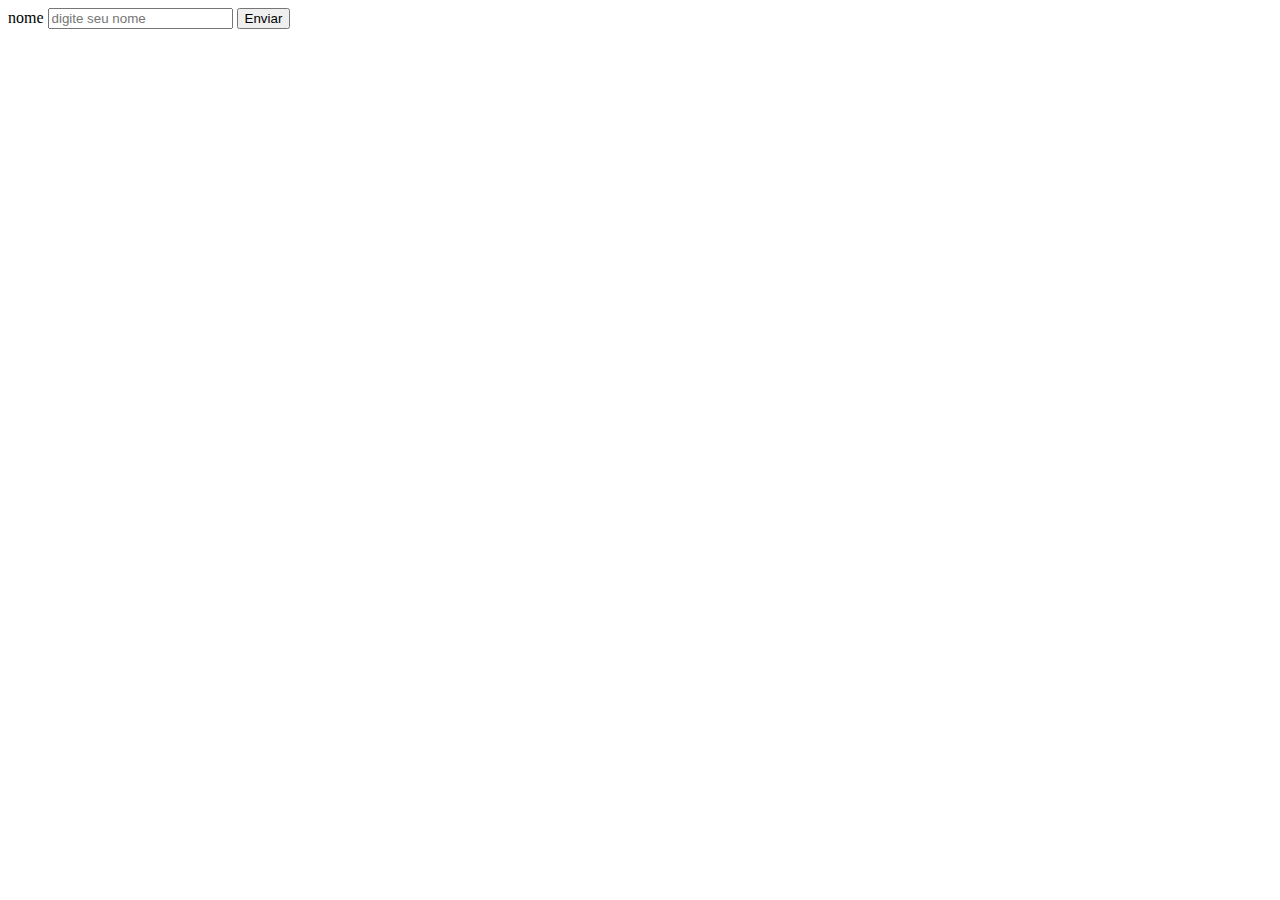
<file: turma14-aula-anima-o/fofrmulário/index.html>
<!DOCTYPE html>
<html lang="en">
<head>
    <meta charset="UTF-8">
    <meta http-equiv="X-UA-Compatible" content="IE=edge">
    <meta name="viewport" content="width=device-width, initial-scale=1.0">
    <title>Document</title>
    <link
    rel="stylesheet"
    href="https://cdnjs.cloudflare.com/ajax/libs/animate.css/4.1.1/animate.min.css"
  />
</head>
<body>
    <form action="">
        <label for="nome" class="form-control">nome</label>
        <input type="text" id="nome" class="form-control" placeholder="digite seu nome">
        <button class="btn btn-primary">Enviar</button>
    </form>



    <script src="https://cdn.jsdelivr.net/npm/bootstrap@5.3.0-alpha1/dist/js/bootstrap.bundle.min.js" integrity="sha384-w76AqPfDkMBDXo30jS1Sgez6pr3x5MlQ1ZAGC+nuZB+EYdgRZgiwxhTBTkF7CXvN" crossorigin="anonymous"></script>
</body>
</html>
</file>
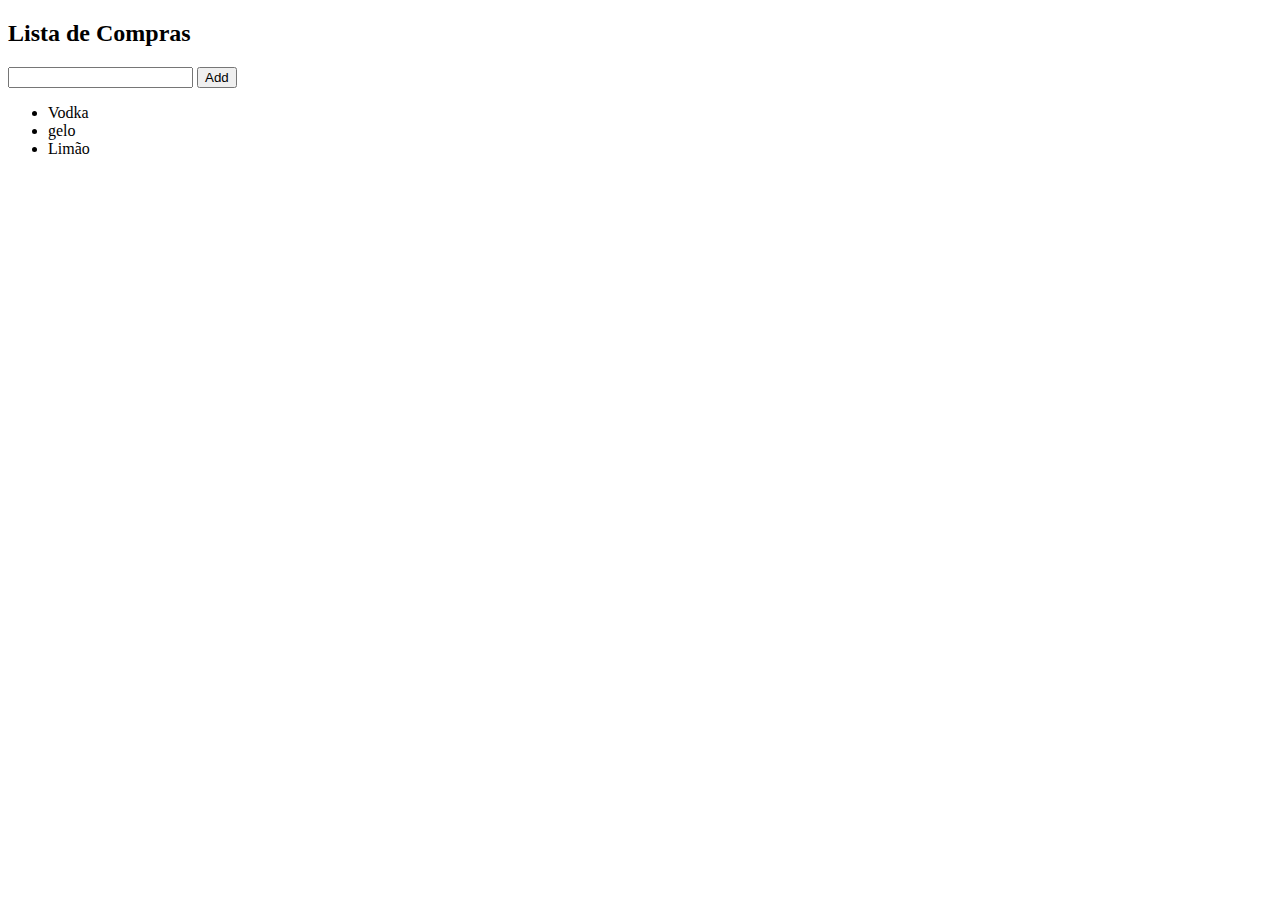
<file: turma14-aula-anima-o/lista-tabela/index.html>
<!DOCTYPE html>
<html lang="en">
<head>
    <meta charset="UTF-8">
    <meta http-equiv="X-UA-Compatible" content="IE=edge">
    <meta name="viewport" content="width=device-width, initial-scale=1.0">
    <title>Document</title>
    <link href="https://cdn.jsdelivr.net/npm/bootstrap@5.3.0-alpha1/dist/css/bootstrap.min.css" rel="stylesheet" integrity="sha384-GLhlTQ8iRABdZLl6O3oVMWSktQOp6b7In1Zl3/Jr59b6EGGoI1aFkw7cmDA6j6gD" crossorigin="anonymous">
</head>
<body>
    
    <div class="row mt-5" >
        <div class="col-4 offset-4">
            <h2>Lista de Compras</h2>
            <div class="d-flex">
                <input type="text" id="produto" class="form-control me-3" >
                <button class="btn btn-primary" onclick="adicionarProduto()">Add</button>
                
            </div>
            <ul id="lista" class="list-group"></ul>
        </div>
    </div>




    <script src="https://cdn.jsdelivr.net/npm/bootstrap@5.3.0-alpha1/dist/js/bootstrap.bundle.min.js" integrity="sha384-w76AqPfDkMBDXo30jS1Sgez6pr3x5MlQ1ZAGC+nuZB+EYdgRZgiwxhTBTkF7CXvN" crossorigin="anonymous"></script>

    <script src="script.js"></script>
</body>
</html>
</file>
